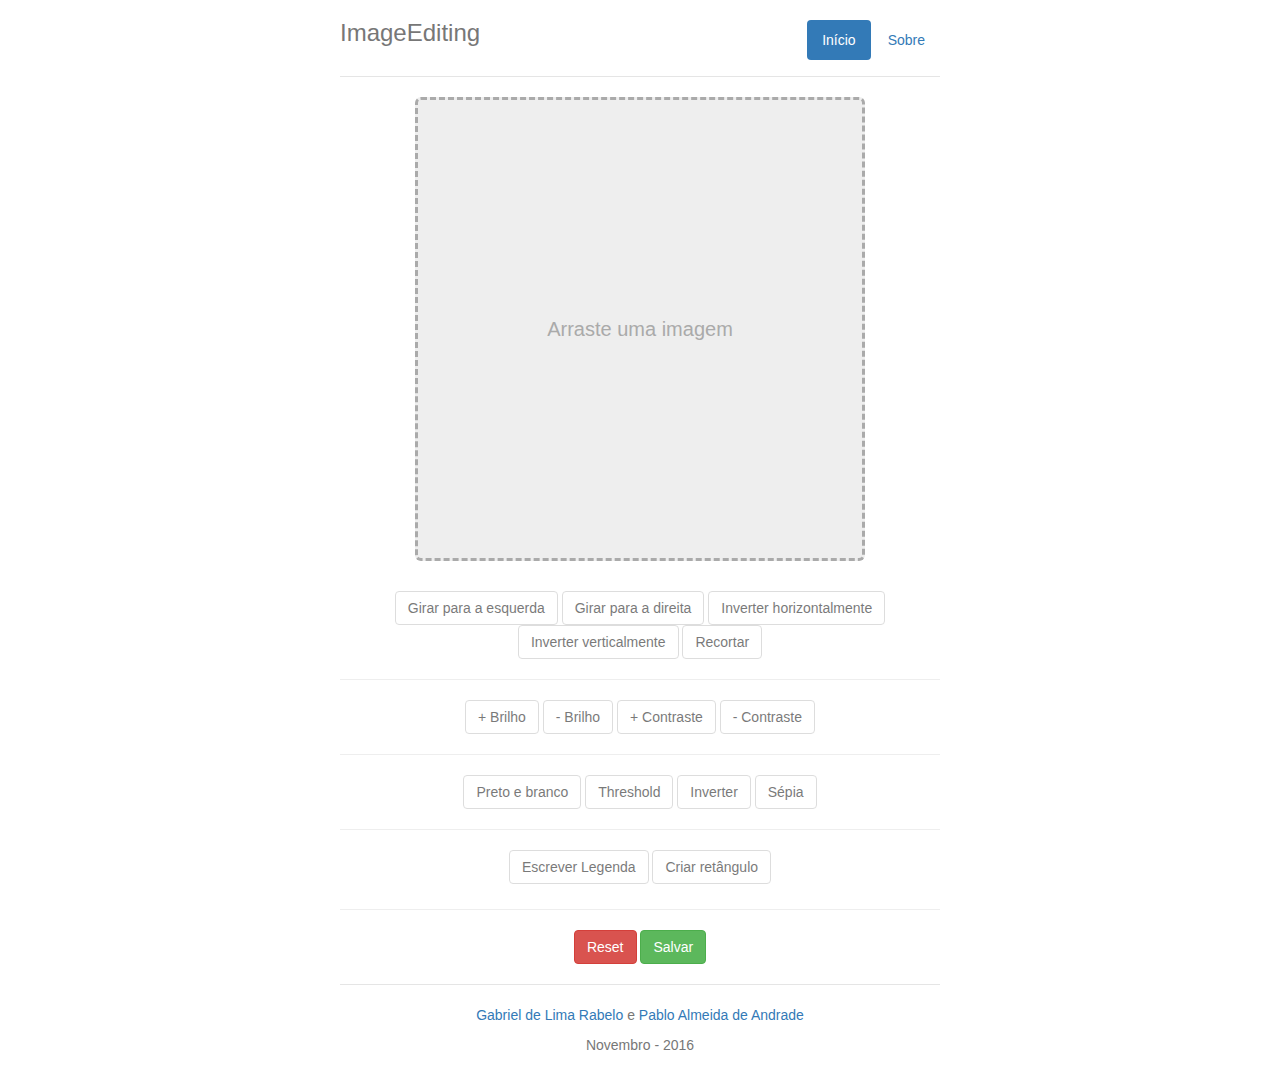
<file: index.html>
<!DOCTYPE html>
<html>
<head>
	<meta charset="UTF-8">
	<title>Image Editing</title>
	<link rel="stylesheet" href="css/bootstrap.min.css">
	<link rel="stylesheet" href="css/styles.css">
</head>
<body>
	<div class="container">
		<header class="header">
	     <nav>
	      <ul class="nav nav-pills pull-right">
	        <li role="presentation" class="active"><a href="index.html">Início</a></li>
	        <li role="presentation"><a href="sobre.html">Sobre</a></li>
	      </ul>
	    </nav>
	    <h3 class="text-muted">ImageEditing</h3>
		</header>

		<section class="content">
			<div class="jumbotron canvas-wrapper">
				<canvas id="canvas" width="450" height="450"></canvas>
			</div>

			<div class="text-center options-wrapper">
				<div class="options options--editing">
					<button 
						class="btn btn-default option"
						data-filter="rotateLeft" 
						data-args="">
						Girar para a esquerda
					</button>
					<button 
						class="btn btn-default option " 
						data-filter="rotateRight" 
						data-args="">
						Girar para a direita
					</button>
					<button 
						class="btn btn-default option " 
						data-filter="invertHorizontal" 
						data-args="">
						Inverter horizontalmente
					</button>
					<button 
						class="btn btn-default option " 
						data-filter="invertVertical" 
						data-args="">
						Inverter verticalmente
					</button>
					<button 
						class="btn btn-default" 
						id="crop"
						data-filter="crop" 
						data-args="">
						Recortar
					</button>

					<div class="cropMessage alert alert-primary">Clique nos pontos esquerdo superior e no direito inferior da área que deseja recortar</div>
				</div>

				<hr>

				<div class="options options--filtering">
					<button 
						class="btn btn-default option" 
						data-filter="brightness" 
						data-args='10'>
						+ Brilho
					</button>
					<button 
						class="btn btn-default option" 
						data-filter="brightness" 
						data-args='-10'>
						- Brilho
					</button>
					<button 
						class="btn btn-default option" 
						data-filter="contrast" 
						data-args='10'>
						+ Contraste
					</button>
					<button 
						class="btn btn-default option" 
						data-filter="contrast" 
						data-args='-10'>
						- Contraste
					</button>
				</div>

				<hr>

				<div class="options options--filtering">
					<button 
						class="btn btn-default option" 
						data-filter="grayscale" 
						data-args="">
						Preto e branco
					</button>
					<button 
						class="btn btn-default option" 
						data-filter="threshold" 
						data-args="130">
						Threshold
					</button>
					<button 
						class="btn btn-default option" 
						data-filter="invert" 
						data-args="">
						Inverter
					</button>
					<button 
						class="btn btn-default option" 
						data-filter="sepia" 
						data-args="">
						Sépia
					</button>
				</div>

				<hr>

				<div class="options options--tools">
					<button class="btn btn-default option" id="write">Escrever Legenda</button>
					<button 
						class="btn btn-default" 
						id="box"
						data-filter="box" 
						data-args="">Criar retângulo</button>
					<div class="boxMessage alert alert-primary">Clique nos pontos esquerdo superior e no direito inferior da área que deseja criar o retângulo</div>
	
					<form action="" id="writeForm" class="form-inline">
						<div class="form-group">
							<label for="">Legenda</label>
							<input type="text" class="form-control" id="writeInput">
							<input type="submit" class="btn btn-default" value="Escrever">
						</div>
					</form>
				</div>

				<hr>

				<div class="options options--tools">
					<button class="btn btn-danger option" id="reset">Reset</button>
					<a class="btn btn-success option" id="save">Salvar</a>
				</div>
			</div>
		</section>

		<footer class="footer">
			<p>
				<a href="http://github.com/gabrielima">Gabriel de Lima Rabelo</a> 
				e
				<a href="http://github.com/pabloff9">Pablo Almeida de Andrade</a>
			</p>
			<p>Novembro - 2016</p>
		</footer>
	</div>

	<script type="text/javascript" src="js/jquery-3.1.1.min.js"></script>
	<script type="text/javascript" src="js/filters.js"></script>
	<script type="text/javascript" src="js/scripts.js"></script>
</body>
</html>
</file>
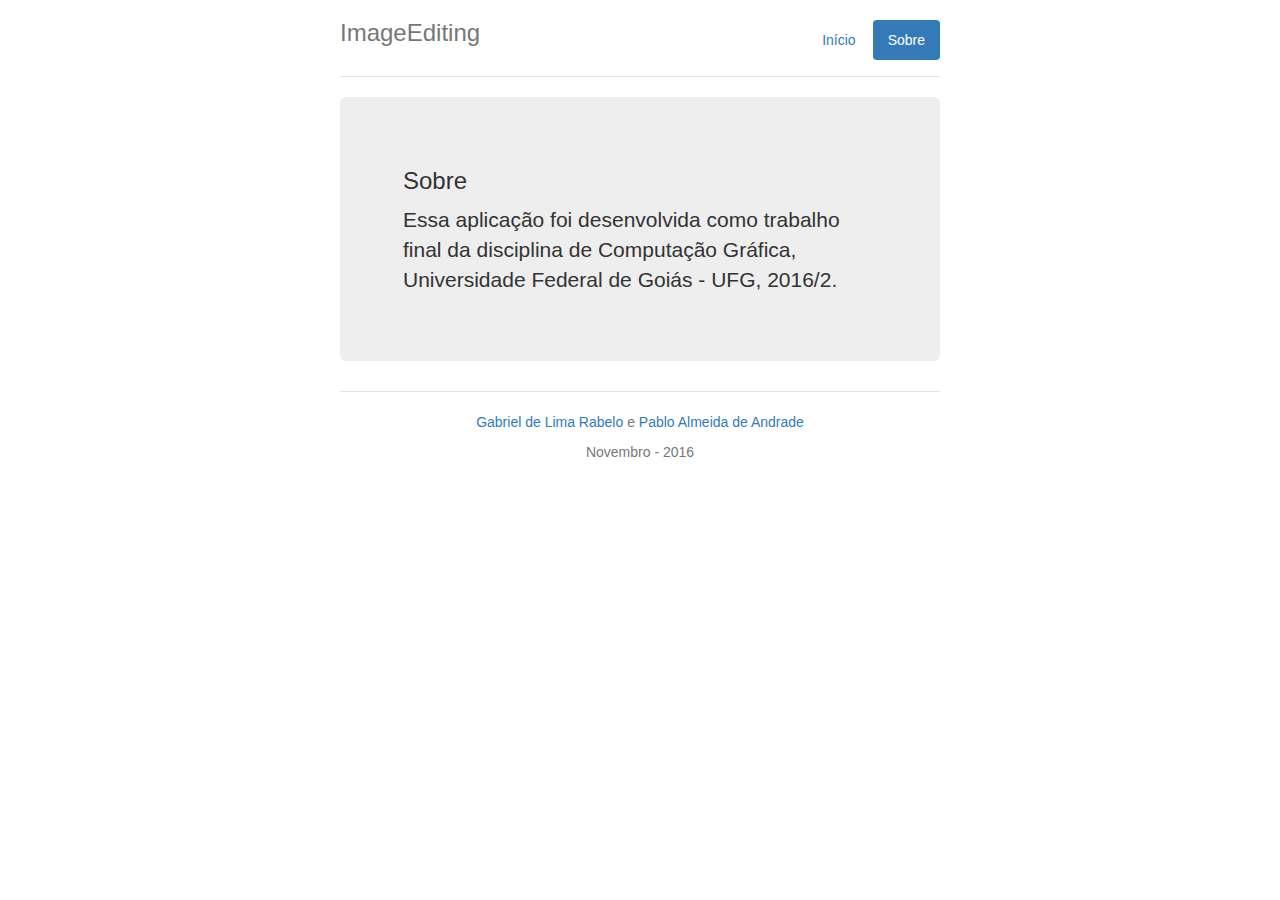
<file: sobre.html>
<!DOCTYPE html>
<html>
<head>
	<meta charset="UTF-8">
	<title>Image Editing</title>
	<link rel="stylesheet" href="css/bootstrap.min.css">
	<link rel="stylesheet" href="css/styles.css">
</head>
<body>
	<div class="container">
		<header class="header">
	     <nav>
	      <ul class="nav nav-pills pull-right">
	        <li role="presentation"><a href="index.html">Início</a></li>
	        <li role="presentation" class="active"><a href="sobre.html">Sobre</a></li>
	      </ul>
	    </nav>
	    <h3 class="text-muted">ImageEditing</h3>
		</header>

		<section class="content">
			<div class="jumbotron">
				<h3>Sobre</h3>
				<p>Essa aplicação foi desenvolvida como trabalho final da disciplina de Computação Gráfica,
				 Universidade Federal de Goiás - UFG, 2016/2.</p>
			</div>
		</section>

		<footer class="footer">
			<p>
				<a href="http://github.com/gabrielima">Gabriel de Lima Rabelo</a> 
				e
				<a href="http://github.com/pabloff9">Pablo Almeida de Andrade</a>
			</p>
			<p>Novembro - 2016</p>
		</footer>
	</div>
</body>
</html>
</file>
<file: css/styles.css>
.container {
	max-width: 630px;
}

.header {
  margin-bottom: 20px;
  padding-bottom: 20px;
  border-bottom: 1px solid #e5e5e5;
}

.footer {
  margin-top: 20px;
  padding-top: 20px;
  text-align: center;
  color: #777;
  border-top: 1px solid #e5e5e5;
}

.options {
	margin: 15px 0;
}

.jumbotron {
  border: 3px dashed transparent;
}

.canvas-wrapper {
  position: relative;
  height: 100%;
  min-height: 450px;  
  padding: 0!important;
  width: 450px;
  margin-left: auto;
  margin-right: auto;
  color: #aaa;
  border-color: #aaa;
  font-size: 20px;
}

.canvas-wrapper.loaded { border-color: transparent; }

.canvas-wrapper:after { 
  content: 'Arraste uma imagem'; 
  position: absolute;
  top: 50%;
  left: 50%;
  transform: translate(-50%, -50%);
  text-align: center;
}

.canvas-wrapper.loaded:after { 
  content: '';
}


form {
  margin: 25px 0;
}
</file>
